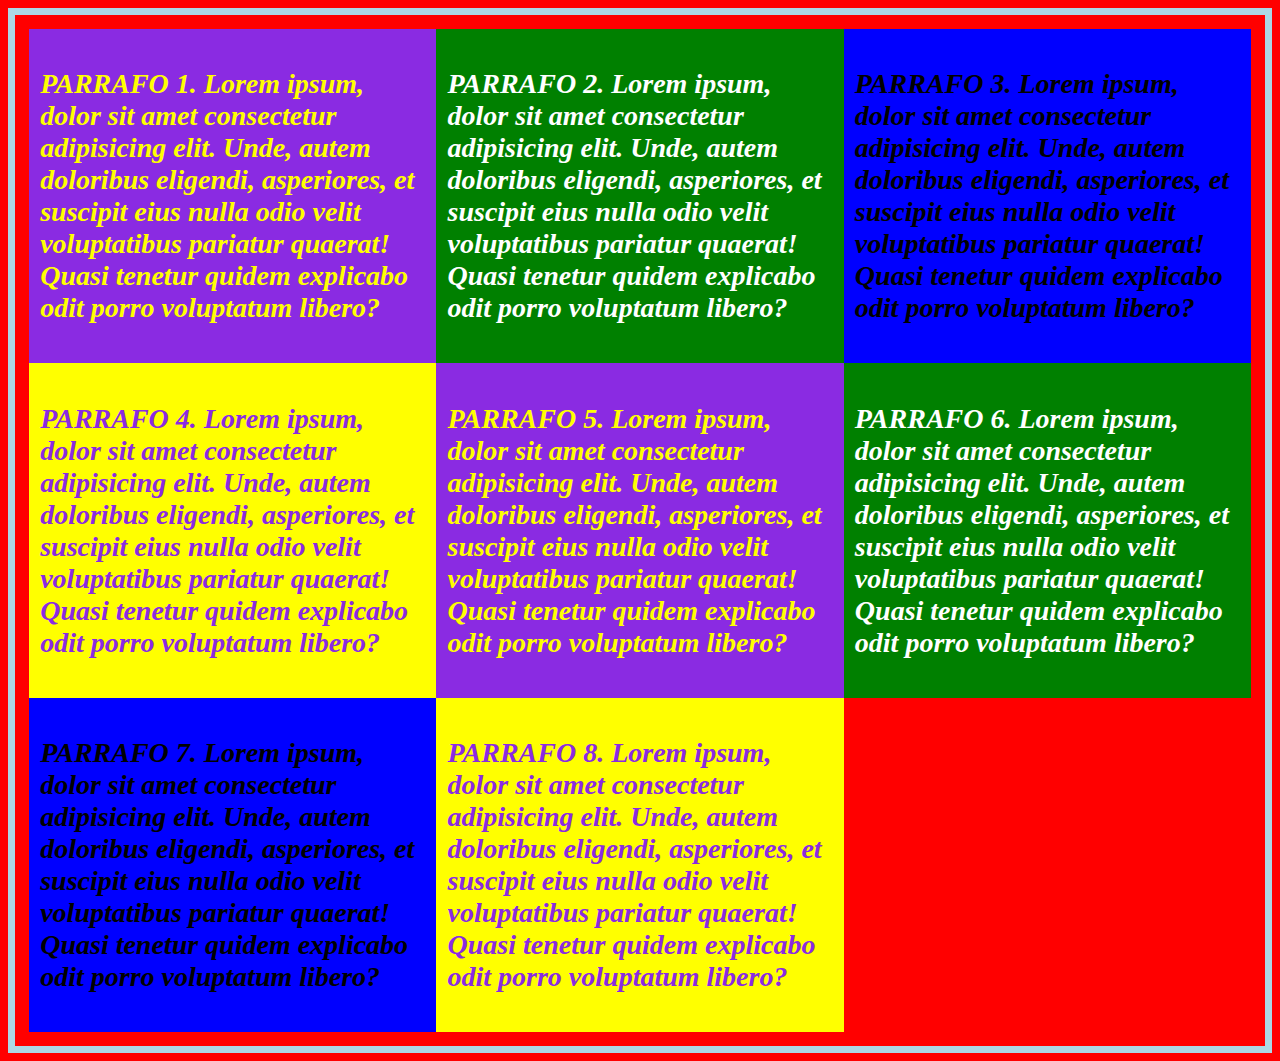
<file: Proyecto2/index.html>
<!DOCTYPE html>
<html lang="es">

<head>
    <title>Este texto es el título del documento</title>
    <meta charset="utf-8">
    <meta name="description" content="Este es un documento HTML5">
    <meta name="keywords" content="HTML, CSS, JavaScript">
    <link rel="stylesheet" href="Styles/media-ejer.css">
    <!--<link rel="stylesheet" media="(max-width: 640px)" href="adapcel.css">-->
    <meta name="viewport" content="width=device-width, initial-scale=1">
</head>

<body>
    <div id="cont">
        <section class="s1">
            <p>PARRAFO 1. Lorem ipsum, dolor sit amet consectetur adipisicing elit. Unde, autem doloribus eligendi,
                asperiores, et suscipit eius nulla odio velit voluptatibus pariatur quaerat! Quasi tenetur quidem
                explicabo odit porro voluptatum libero? </p>
        </section>
        <section class="s2">
            <p>PARRAFO 2. Lorem ipsum, dolor sit amet consectetur adipisicing elit. Unde, autem doloribus eligendi,
                asperiores, et suscipit eius nulla odio velit voluptatibus pariatur quaerat! Quasi tenetur quidem
                explicabo odit porro voluptatum libero?</p>
        </section>
        <section class="s3">
            <p>PARRAFO 3. Lorem ipsum, dolor sit amet consectetur adipisicing elit. Unde, autem doloribus eligendi,
                asperiores, et suscipit eius nulla odio velit voluptatibus pariatur quaerat! Quasi tenetur quidem
                explicabo odit porro voluptatum libero?</p>
        </section>
        <section class="s4">
            <p>PARRAFO 4. Lorem ipsum, dolor sit amet consectetur adipisicing elit. Unde, autem doloribus eligendi,
                asperiores, et suscipit eius nulla odio velit voluptatibus pariatur quaerat! Quasi tenetur quidem
                explicabo odit porro voluptatum libero?</p>
        </section>
        <section class="s1">
            <p>PARRAFO 5. Lorem ipsum, dolor sit amet consectetur adipisicing elit. Unde, autem doloribus eligendi,
                asperiores, et suscipit eius nulla odio velit voluptatibus pariatur quaerat! Quasi tenetur quidem
                explicabo odit porro voluptatum libero? </p>
        </section>
        <section class="s2">
            <p>PARRAFO 6. Lorem ipsum, dolor sit amet consectetur adipisicing elit. Unde, autem doloribus eligendi,
                asperiores, et suscipit eius nulla odio velit voluptatibus pariatur quaerat! Quasi tenetur quidem
                explicabo odit porro voluptatum libero?</p>
        </section>
        <section class="s3">
            <p>PARRAFO 7. Lorem ipsum, dolor sit amet consectetur adipisicing elit. Unde, autem doloribus eligendi,
                asperiores, et suscipit eius nulla odio velit voluptatibus pariatur quaerat! Quasi tenetur quidem
                explicabo odit porro voluptatum libero?</p>
        </section>
        <section class="s4">
            <p>PARRAFO 8. Lorem ipsum, dolor sit amet consectetur adipisicing elit. Unde, autem doloribus eligendi,
                asperiores, et suscipit eius nulla odio velit voluptatibus pariatur quaerat! Quasi tenetur quidem
                explicabo odit porro voluptatum libero?</p>
        </section>
    </div>
</body>

</html>
</file>
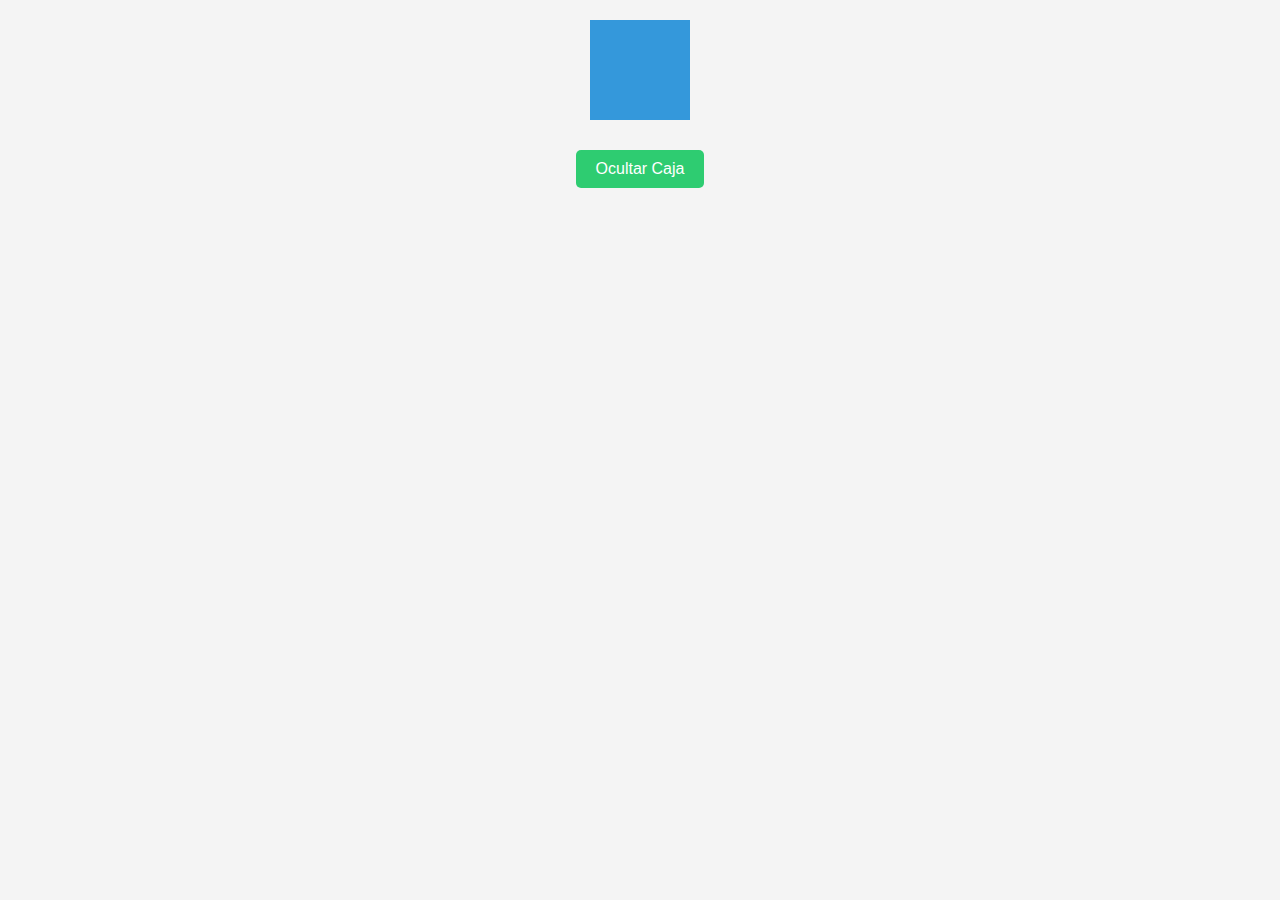
<file: Proyecto3/index.html>
<!DOCTYPE html>
<html lang="es">
<head>
    <meta charset="UTF-8">
    <meta name="viewport" content="width=device-width, initial-scale=1.0">
    <title>Document</title>
    <link rel="stylesheet" href="Style-1.css">
    <script src="Script-1.js" defer></script>
</head>
<body>
    <section>
        <div id="container">
            <div id="box"></div>
            <button type="submit" id="toggleBtn" onclick="toggleBox()">Ocultar Caja</button>
        </div>
    </section>   
</body>
</html>
</file>
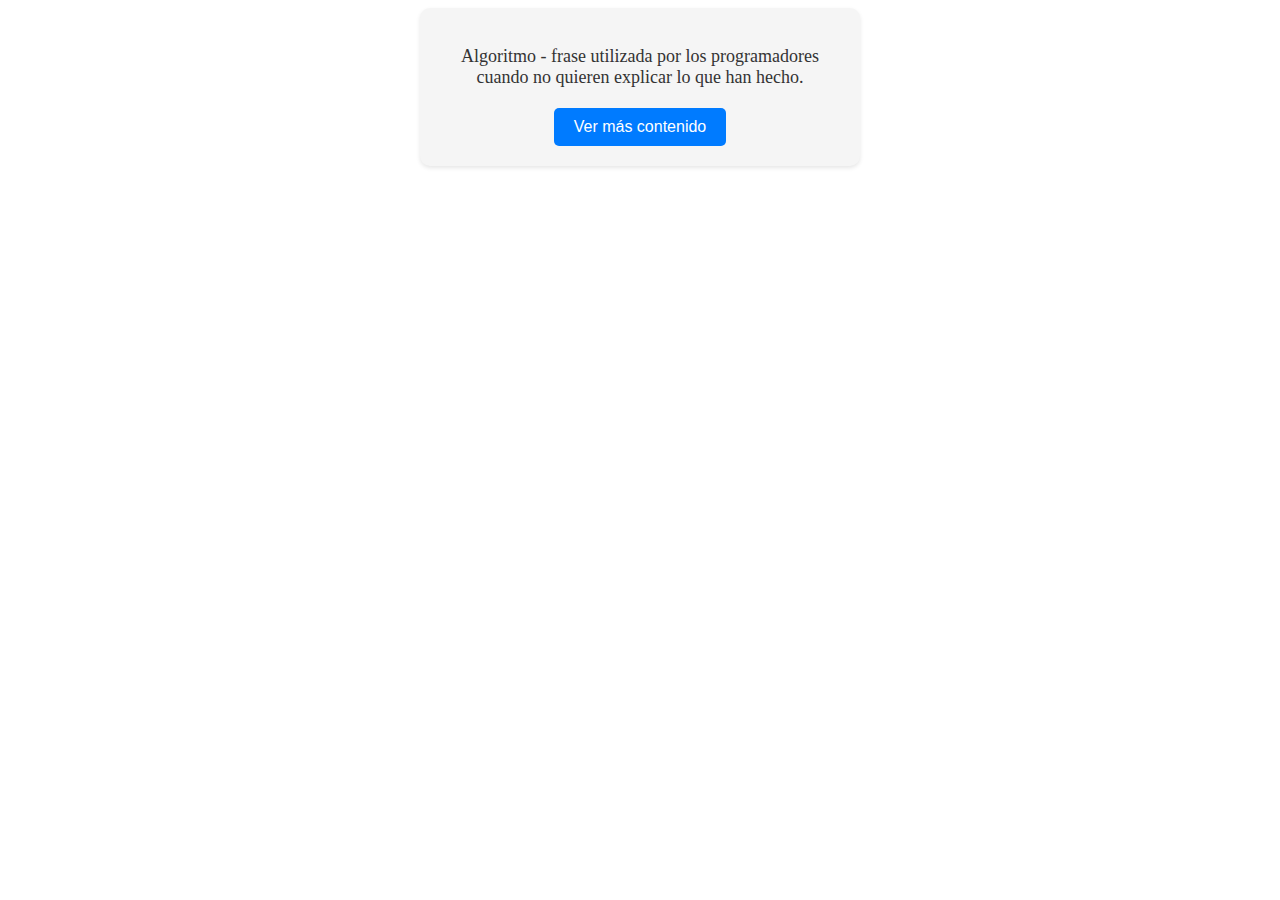
<file: Proyecto4/index.html>
<!DOCTYPE html>
<html lang="es">
<head>
    <meta charset="UTF-8">
    <meta name="viewport" content="width=device-width, initial-scale=1.0">
    <link rel="stylesheet" href="Style-2.css">
    <script src="Script-2.js" defer></script>
    <title>Document</title>
</head>
<body>
    <section>
        <div id="contenido-informatica">
            <p id="texto-informatica">
            Algoritmo - frase utilizada por los 
            programadores cuando no quieren explicar lo que han hecho.
            </p>
            <button type="submit" id="ver-mas-boton" onclick="mostrarFraseAleatoria()">Ver más contenido</button>
        </div>
    </section>
</body>
</html>
</file>
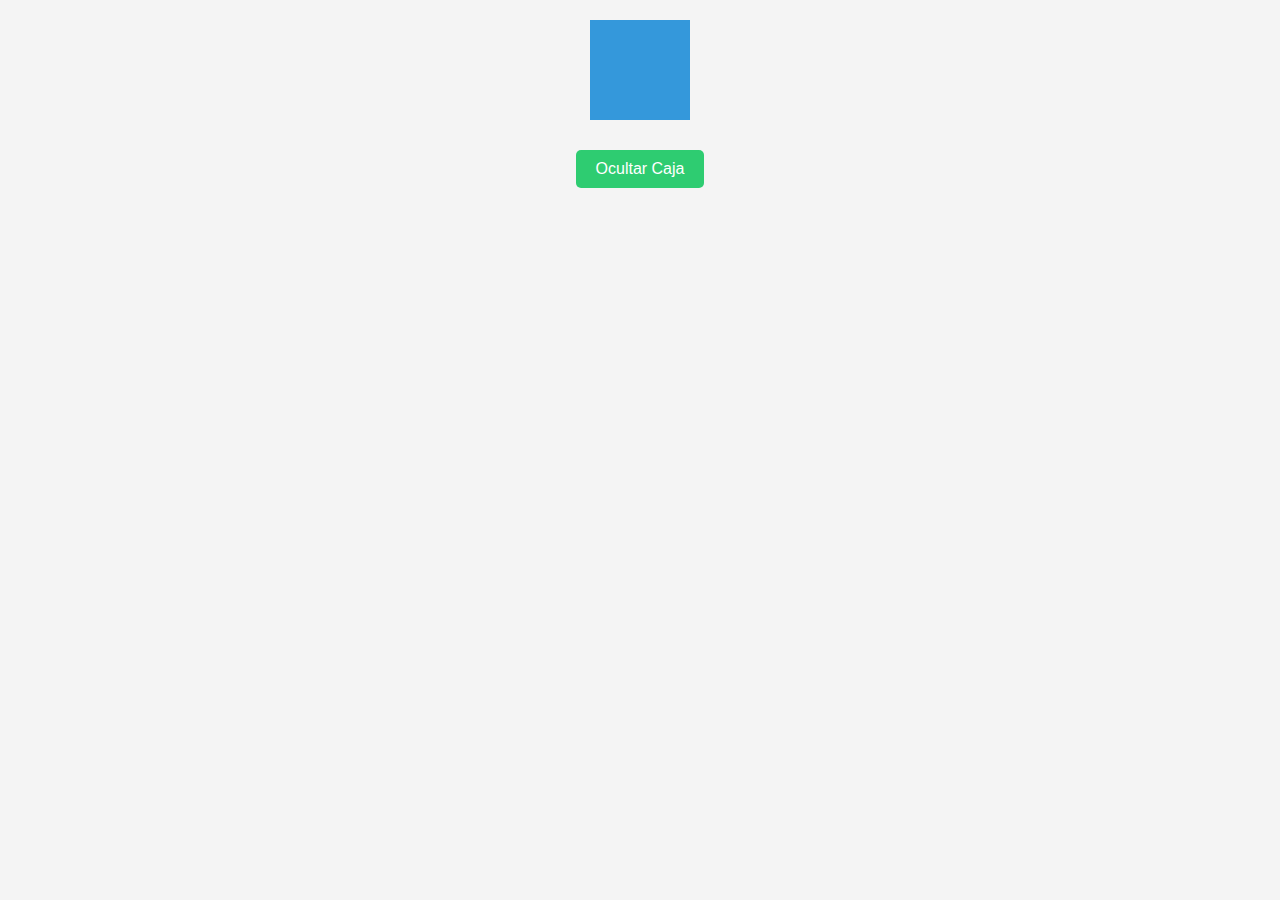
<file: Proyecto3/index-1.html>
<!DOCTYPE html>
<html lang="es">
<head>
    <meta charset="UTF-8">
    <meta name="viewport" content="width=device-width, initial-scale=1.0">
    <title>Document</title>
    <link rel="stylesheet" href="styles/Style-1.css">
    <script src="Script/Script-1.js" defer></script>
</head>
<body>
    <section>
        <div id="container">
            <div id="box"></div>
            <button type="submit" id="toggleBtn" onclick="toggleBox()">Ocultar Caja</button>
        </div>
    </section>   
</body>
</html>
</file>
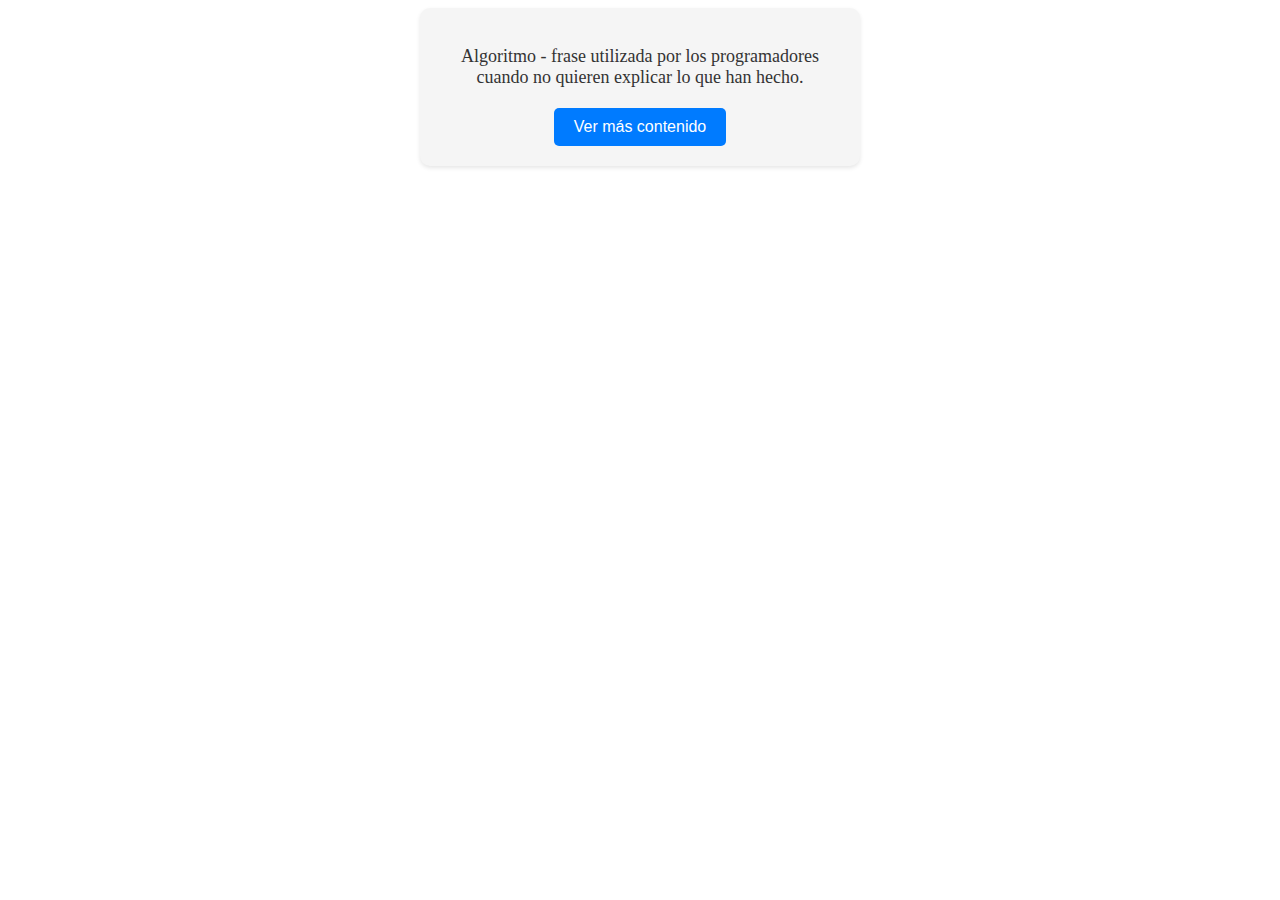
<file: Proyecto3/index-2.html>
<!DOCTYPE html>
<html lang="es">
<head>
    <meta charset="UTF-8">
    <meta name="viewport" content="width=device-width, initial-scale=1.0">
    <link rel="stylesheet" href="styles/Style-2.css">
    <script src="Script/Script-2.js" defer></script>
    <title>Document</title>
</head>
<body>
    <section>
        <div id="contenido-informatica">
            <p id="texto-informatica">
            Algoritmo - frase utilizada por los 
            programadores cuando no quieren explicar lo que han hecho.
            </p>
            <button type="submit" id="ver-mas-boton" onclick="mostrarFraseAleatoria()">Ver más contenido</button>
        </div>
    </section>
</body>
</html>
</file>
<file: Proyecto2/Styles/media-ejer.css>
html{
    font-family: 'Lucida Sans';
    font-size: 14px;
}

#cont{
    font-size: 2.5rem;
    padding: 1rem;
    display: grid;
    grid-template-columns: 1fr 2fr 2fr 1fr;
    grid-template-rows: 1fr 1.5fr;
    border: 10px solid blue;
}

@media (max-width: 1380px){
    #cont > section{
        font-size: 2rem;
        padding: 0.8rem;
        font-style: italic;
        font-weight: bold;
    }

    #cont{
        display: grid;
        grid-template-columns: repeat(3, 1fr);
        grid-template-rows: repeat(3, 1fr);
        border: 7px solid lightblue;
    }

}

@media (min-width: 640px) and (max-width: 900px){
    #cont > section{
        font-size: 1.3rem;
        padding: 0.6rem;
        font-style: italic;
    }

    #cont{
        display: grid;
        grid-template-columns: repeat(2, 1fr);
        grid-template-rows: repeat(4, 1fr);
        border: 5px solid lightgreen;   
    }

}

@media (max-width: 639px){
    #cont > section{
        font-size: 1rem;
        padding: 0.4rem;  
    }

    #cont{
        display: grid;
        grid-template-columns: repeat(1, 1fr);
        grid-template-rows: repeat(8, 1fr);
        border: 5px solid green;   
    }
}

body{
    background-color: red;
}

section.s1{
    background-color: blueviolet;
    color: yellow;
}

section.s2{
    background-color: green;
    color: white;
}

section.s3{
    background-color: blue;
    color: black;
}

section.s4{
    background-color: yellow;
    color: blueviolet;
}
</file>
<file: Proyecto3/Style-1.css>
body {
    font-family: Arial, sans-serif;
    display: flex;
    justify-content: center;
    align-items: center;
    margin: 0;
    background-color: #f4f4f4;
}
#container {
    text-align: center;
}
#box {
    width: 100px;
    height: 100px;
    background-color: #3498db;
    margin: 20px auto;
}
button {
    margin: 10px;
    padding: 10px 20px;
    border: none;
    border-radius: 5px;
    cursor: pointer;
    background-color: #2ecc71;
    color: #fff;
    font-size: 16px;
    transition: background-color 0.3s;
}
button:hover {
    background-color: #27ae60;
}
</file>
<file: Proyecto4/Style-2.css>
#contenido-informatica {
    background-color: #f5f5f5;
    border-radius: 10px;
    padding: 20px;
    box-shadow: 0px 2px 4px rgba(0, 0, 0, 0.1);
    text-align: center;
    max-width: 400px;
    margin: 0 auto;
   }
   #texto-informatica {
    font-size: 18px;
    color: #333;
    margin-bottom: 20px;
   }
   #ver-mas-boton {
    background-color: #007bff;
    color: #fff;
    border: none;
    border-radius: 5px;
    padding: 10px 20px;
    font-size: 16px;
    cursor: pointer;
    transition: background-color 0.3s ease;
   }
   #ver-mas-boton:hover {
    background-color: #0056b3;
   }
</file>
<file: Proyecto3/styles/Style-1.css>
body {
    font-family: Arial, sans-serif;
    display: flex;
    justify-content: center;
    align-items: center;
    margin: 0;
    background-color: #f4f4f4;
}
#container {
    text-align: center;
}
#box {
    width: 100px;
    height: 100px;
    background-color: #3498db;
    margin: 20px auto;
}
button {
    margin: 10px;
    padding: 10px 20px;
    border: none;
    border-radius: 5px;
    cursor: pointer;
    background-color: #2ecc71;
    color: #fff;
    font-size: 16px;
    transition: background-color 0.3s;
}
button:hover {
    background-color: #27ae60;
}
</file>
<file: Proyecto3/styles/Style-2.css>
#contenido-informatica {
    background-color: #f5f5f5;
    border-radius: 10px;
    padding: 20px;
    box-shadow: 0px 2px 4px rgba(0, 0, 0, 0.1);
    text-align: center;
    max-width: 400px;
    margin: 0 auto;
   }
   #texto-informatica {
    font-size: 18px;
    color: #333;
    margin-bottom: 20px;
   }
   #ver-mas-boton {
    background-color: #007bff;
    color: #fff;
    border: none;
    border-radius: 5px;
    padding: 10px 20px;
    font-size: 16px;
    cursor: pointer;
    transition: background-color 0.3s ease;
   }
   #ver-mas-boton:hover {
    background-color: #0056b3;
   }
</file>
